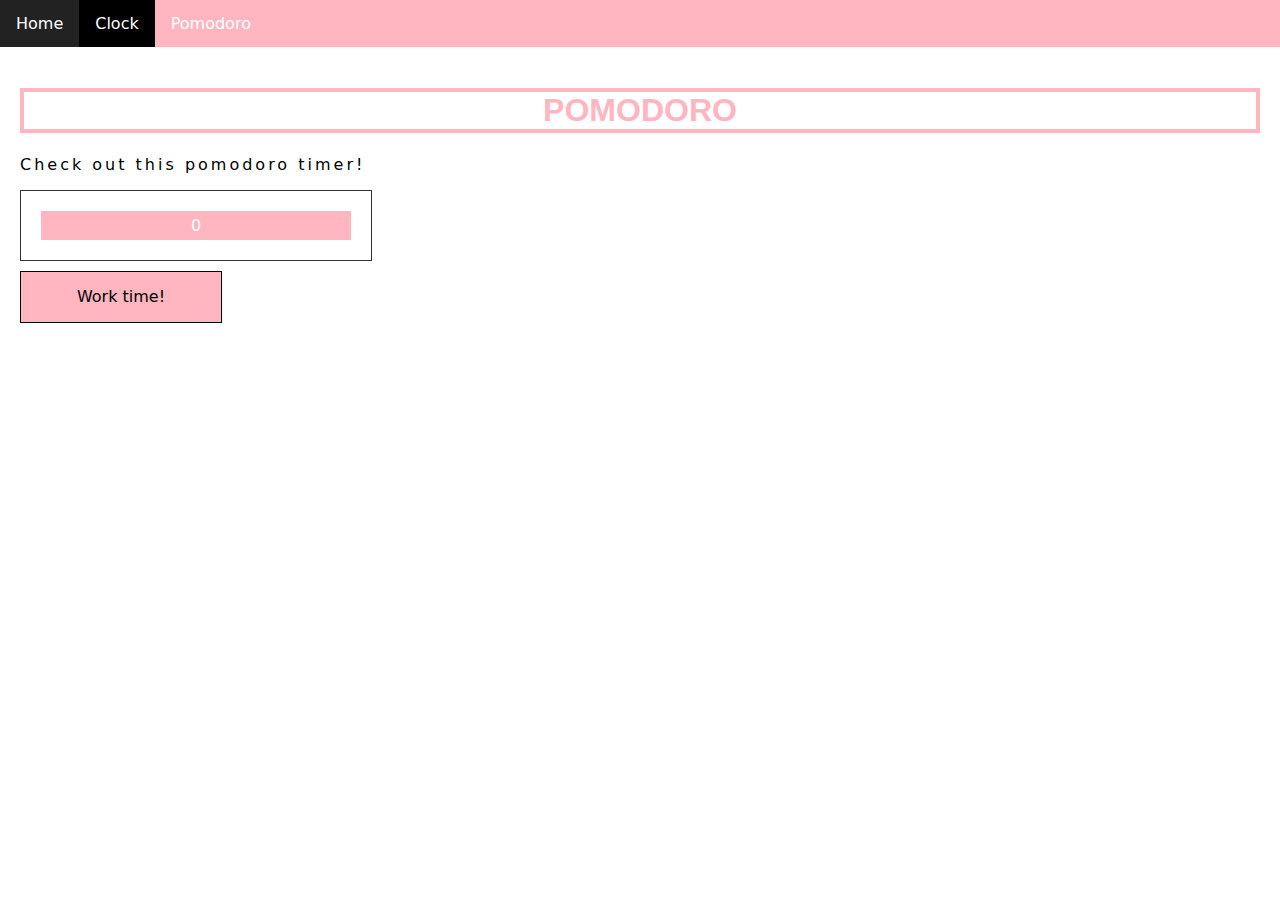
<file: pages/pomodoro/pomodoro.html>
<html>
  <head>
    <title>My website</title>

    <link rel="stylesheet" href="../../styles.css" />
    <!-- Import the clock.css on this page so we can reuse its code -->
    <link rel="stylesheet" href="../clock/clock.css" />
    <link rel="stylesheet" href="./pomodoro.css" />
  </head>
  <body>
    <div class="navigation">
      <ul>
        <li><a href="../../index.html">Home</a></li>
        <li><a href="../clock/clock.html">Clock</a></li>
        <li class="active"><a href="../pomodoro/pomodoro.html">Pomodoro</a></li>
      </ul>
    </div>

    <div class="main">
      <h1 style="border: 4px solid lightpink;">Pomodoro</h1>

      <p>
       Check out this pomodoro timer!
      </p>

      <div id="clock" class="clock">
        <div class="display-panel">
          <div id="second" class="display">0</div>
        </div>
      </div>

      <div class="break-time-container">
        <div id="work-time" class="work-time">Work time!</div>
        <div id="break-time" class="break-time hidden">Break time!</div>
      </div>
    </div>

    <script src="./pomodoro.js"></script>
  </body>
</html>
</file>
<file: pages/clock/clock.css>
.clock,
.display-panel,
.display,
.divider {
  display: flex;
  flex-flow: row;
  justify-content: center;
  align-items: center;
}

.clock {
  width: fit-content;
  padding: 20px;
  border: 1px solid #333;
  color: white;
}

.display-panel {
  width: 300px;
  padding: 5px;
  background: lightpink;
}

.display {
  width: 20px;
}

.divider {
  width: 10px;
}

h1 {
  font-family: 'Trebuchet MS', 'Lucida Sans Unicode', 'Lucida Grande', 'Lucida Sans', Arial, sans-serif;
  
}

h1 {
  text-align: center;
  text-transform: uppercase;
  color: lightpink;
}

p {
  text-align: left;
  letter-spacing: 3px;
}
</file>
<file: pages/pomodoro/pomodoro.css>
.break-time-container {
  width: 200px;
  height: 50px;
  margin-top: 10px;
}

.work-time,
.break-time {
  display: flex;
  justify-content: center;
  align-items: center;
  width: 100%;
  height: 100%;
  border: 1px solid black;
  color: black;
}

.work-time {
   background-color:lightpink
}

.break-time {
 background-color: lightgreen;
}

.hidden {
  display: none;
}
</file>
<file: styles.css>
/*******************************
 * Layout styles
 *******************************/
* {
  /* Add fonts to all elements */
  font-family: system-ui, sans-serif;
}

html,
body {
  /* Reset the browser's default styles */
  margin: 0;
  padding: 0;
}

body {
  display: flex;
  flex-flow: column;
  width: 100%;
}

/*******************************
 * Nav bar styles
 * https://www.w3schools.com/css/css_navbar_horizontal.asp
 *******************************/
.navigation {
  display: flex;
  background-color: lightpink;
}

.navigation ul {
  background: red;
  list-style-type: none;
  margin: 0;
  padding: 0;
  overflow: hidden;
  background-color:black
;
}

.navigation li {
  float: left;
}

.navigation li a:hover {
  /* Change the link color to #111 (black) on hover */
  background-color: #222;
}

.navigation li.active {
  background-color: lightpink;
}

.navigation a {
  display: block;
  color: white;
  text-align: center;
  padding: 14px 16px;
  text-decoration: none;
}

/*******************************
 * Main content styles
 *******************************/
.main {
  padding: 20px;
}

p {
  text-align: left;
  letter-spacing: 3px;
}

h1 {
  text-align: center;
  text-transform: uppercase;
  color: lightpink;
}

.header {
  background-color: #f1f1f1;
  padding: 20px;
  text-align: center;
}
</file>
